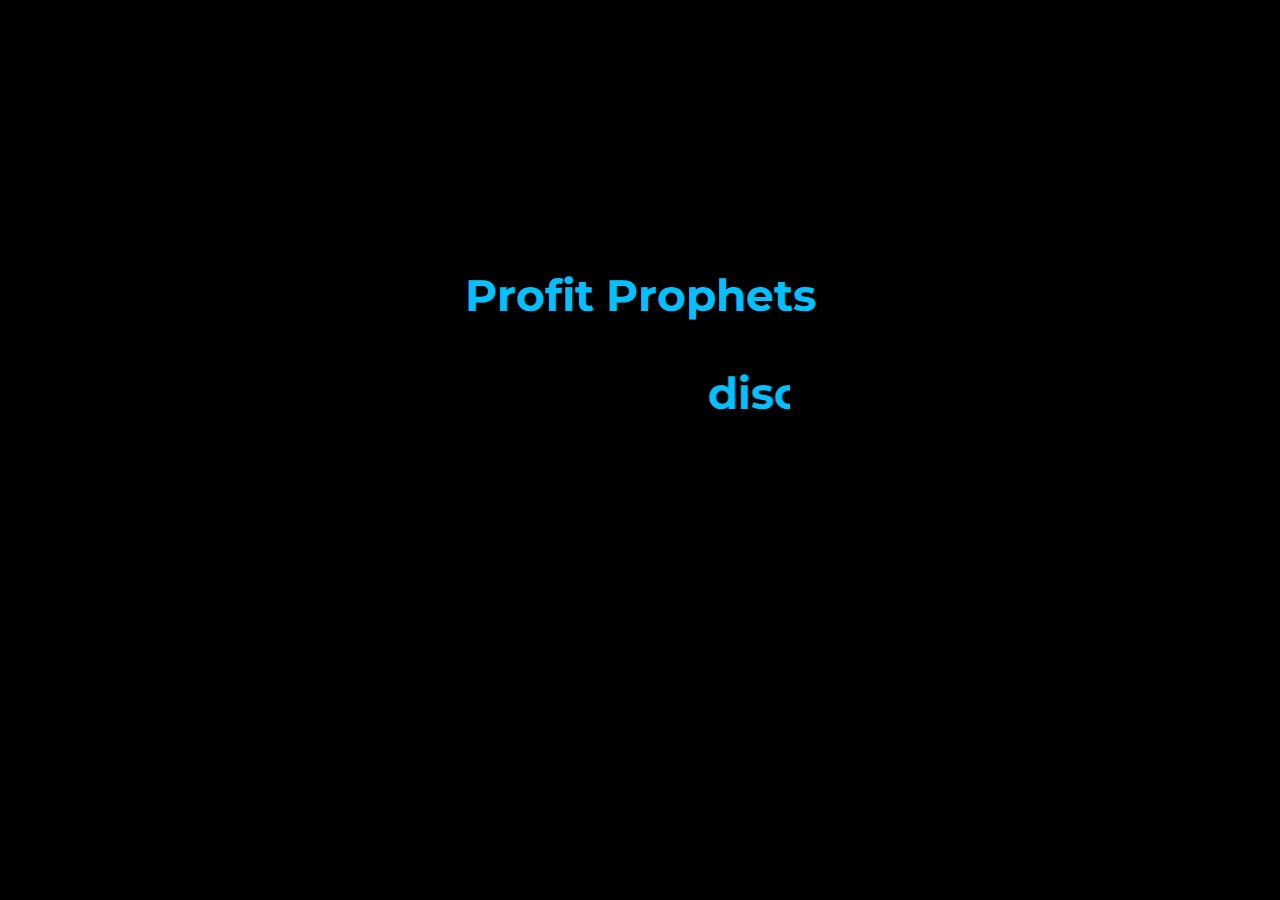
<file: jesusisking.html>
<!DOCTYPE html>

<link href='https://fonts.googleapis.com/css?family=Montserrat' rel='stylesheet'>

<html>
<head>
<title>Shock Drop</title>
</head>
</html>
<br>
<br>
<br>
<br>
<body style="background-color: black; text-align: center; color: #04c0ff; font-family: Montserrat; font-size:44px;">
  <p><strong>Profit Prophets</p>
  <marquee width="300" scrollamount="10" display: inline-block;>discord.gg/T5Ktqx<marquee>
</body>
</file>
